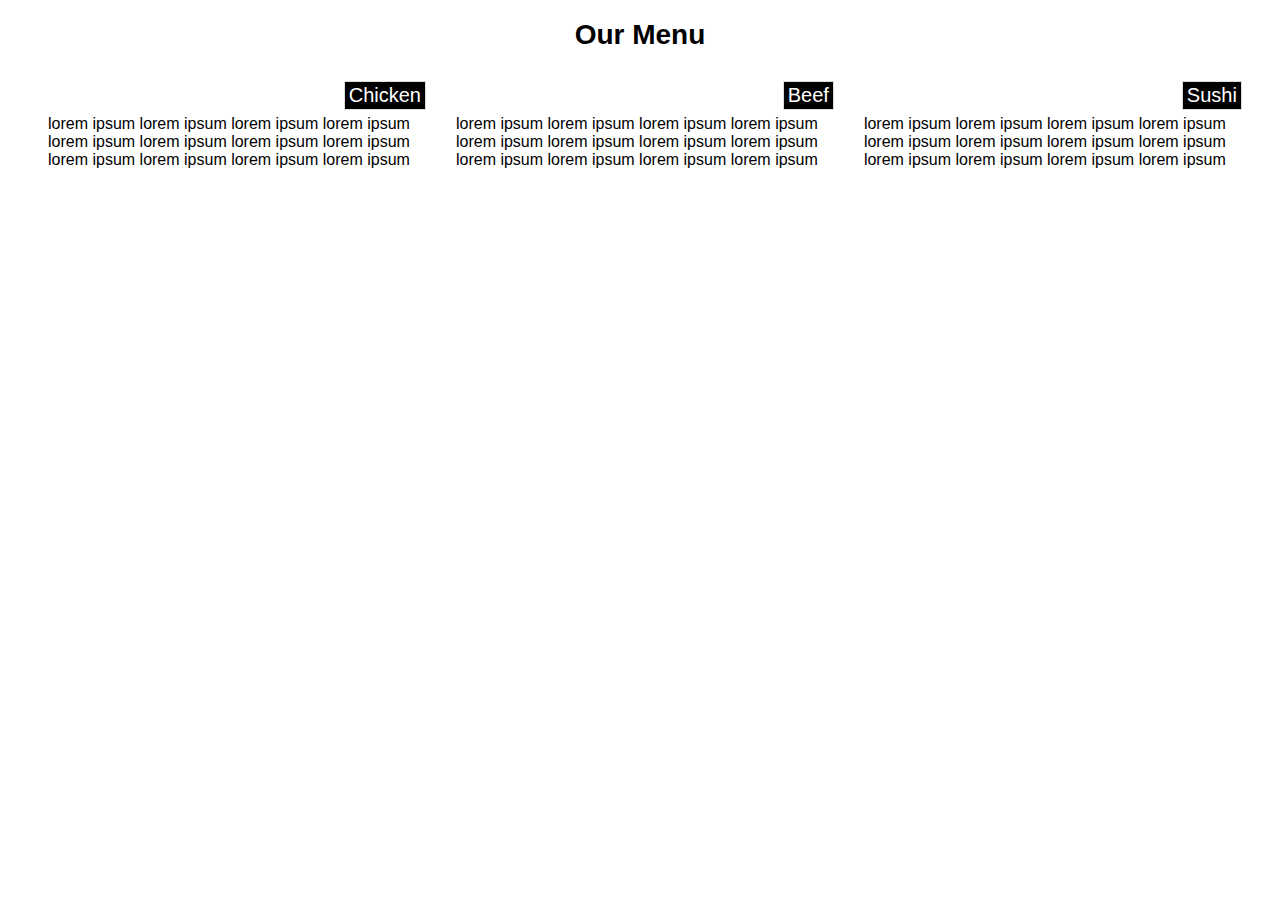
<file: Module 2/index.html>
<!DOCTYPE html>
<html>
<head>
	<meta charset="utf-8">
	<meta name="viewport" content="width=device-width, initial-scale=1">
	<title>Coursera WebDev Module 2</title>
	<link rel="stylesheet" href="css/styles.css">
</head>

<body>
	<header class="container">
		<h1>Our Menu</h1>
		<div class="row">
			<section class="col-lg-4 col-md-6 col-sm-12">
				<span class="title">Chicken</span>
				<p>lorem ipsum lorem ipsum lorem ipsum lorem ipsum lorem ipsum lorem ipsum lorem ipsum lorem ipsum lorem ipsum lorem ipsum lorem ipsum lorem ipsum</p>
			</section>
			<section class="col-lg-4 col-md-6 col-sm-12">
				<span class="title">Beef</span>
				<p>lorem ipsum lorem ipsum lorem ipsum lorem ipsum lorem ipsum lorem ipsum lorem ipsum lorem ipsum lorem ipsum lorem ipsum lorem ipsum lorem ipsum</p>
			</section>
			<section class="col-lg-4 col-md-6 col-sm-12 col-md-12">
				<span class="title">Sushi</span>
				<p>lorem ipsum lorem ipsum lorem ipsum lorem ipsum lorem ipsum lorem ipsum lorem ipsum lorem ipsum lorem ipsum lorem ipsum lorem ipsum lorem ipsum</p>
			</section>
		</div>
	</header>
</body>
</html>
</file>
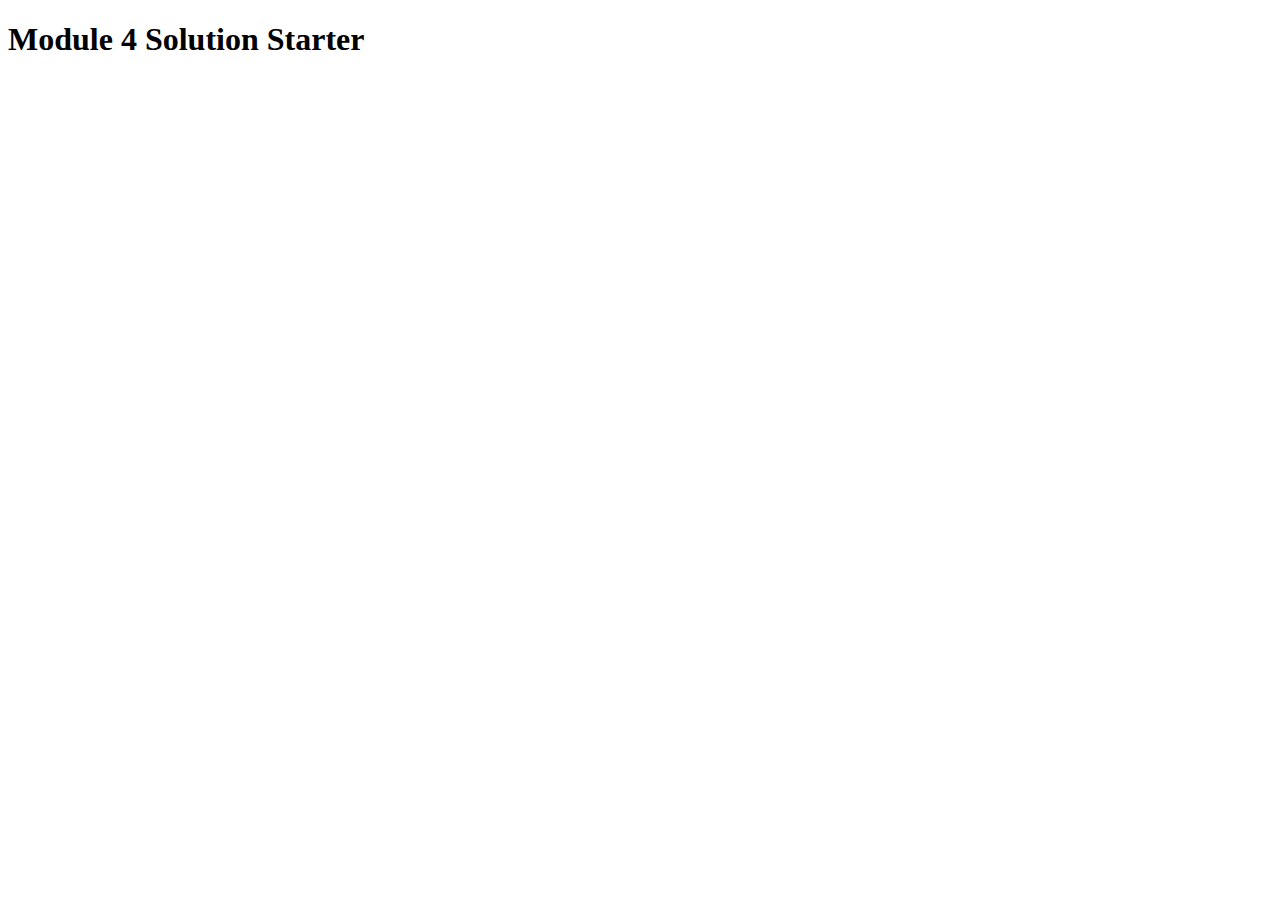
<file: Module4/index.html>
<!DOCTYPE html>
<html>
<head>
  <meta charset="utf-8">
  <title>Module 4 Solution Starter</title>
  <script>
    var names = []; // DO NOT REMOVE
  </script>
  <script src="SpeakHello.js"></script>
  <script src="SpeakGoodBye.js"></script>
  <script src="script.js"></script>
</head>
<body>
  <h1>Module 4 Solution Starter</h1>
</body>
</html>
</file>
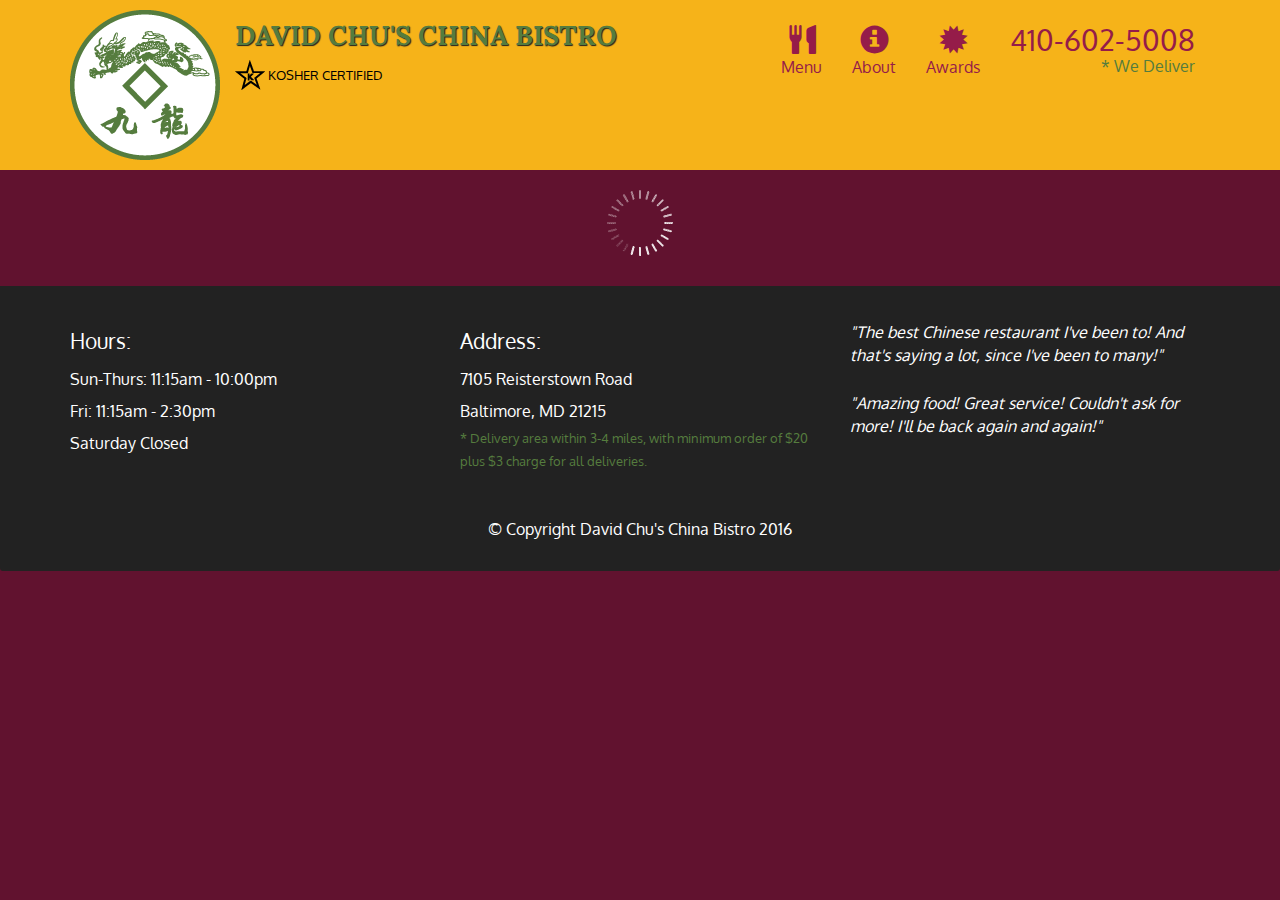
<file: Module5/index.html>
<!doctype html>
<html lang="en">
  <head>
    <meta charset="utf-8">
    <meta http-equiv="X-UA-Compatible" content="IE=edge">
    <meta name="viewport" content="width=device-width, initial-scale=1">
    <title>David Chu's China Bistro</title>
    <link rel="stylesheet" href="css/bootstrap.min.css">
    <link rel="stylesheet" href="css/styles.css">
    <link href='https://fonts.googleapis.com/css?family=Oxygen:400,300,700' rel='stylesheet' type='text/css'>
    <link href='https://fonts.googleapis.com/css?family=Lora' rel='stylesheet' type='text/css'>
  </head>
<body>
  <header>
    <nav id="header-nav" class="navbar navbar-default">
      <div class="container">
        <div class="navbar-header">
          <a href="index.html" class="pull-left visible-md visible-lg">
            <div id="logo-img" alt="Logo image"></div>
          </a>

          <div class="navbar-brand">
            <a href="index.html"><h1>David Chu's China Bistro</h1></a>
            <p>
              <img src="images/star-k-logo.png" alt="Kosher certification">
              <span>Kosher Certified</span>
            </p>
          </div>

          <button id="navbarToggle" type="button" class="navbar-toggle collapsed" data-toggle="collapse" data-target="#collapsable-nav" aria-expanded="false">
            <span class="sr-only">Toggle navigation</span>
            <span class="icon-bar"></span>
            <span class="icon-bar"></span>
            <span class="icon-bar"></span>
          </button>
        </div>
        
        <div id="collapsable-nav" class="collapse navbar-collapse">
           <ul id="nav-list" class="nav navbar-nav navbar-right">
            <li id="navHomeButton" class="visible-xs active">
              <a href="index.html">
                <span class="glyphicon glyphicon-home"></span> Home</a>
            </li>
            <li id="navMenuButton">
              <a href="#" onclick="$dc.loadMenuCategories();">
                <span class="glyphicon glyphicon-cutlery"></span><br class="hidden-xs"> Menu</a>
            </li>
            <li>
              <a href="#">
                <span class="glyphicon glyphicon-info-sign"></span><br class="hidden-xs"> About</a>
            </li>
            <li>
              <a href="#">
                <span class="glyphicon glyphicon-certificate"></span><br class="hidden-xs"> Awards</a>
            </li>
            <li id="phone" class="hidden-xs">
              <a href="tel:410-602-5008">
                <span>410-602-5008</span></a><div>* We Deliver</div>
            </li>
          </ul><!-- #nav-list -->
        </div><!-- .collapse .navbar-collapse -->
      </div><!-- .container -->
    </nav><!-- #header-nav -->
  </header>

  <div id="call-btn" class="visible-xs">
    <a class="btn" href="tel:410-602-5008">
    <span class="glyphicon glyphicon-earphone"></span>
    410-602-5008
    </a>
  </div>
  <div id="xs-deliver" class="text-center visible-xs">* We Deliver</div>

  <div id="main-content" class="container"></div>

  <footer class="panel-footer">
    <div class="container">
      <div class="row">
        <section id="hours" class="col-sm-4">
          <span>Hours:</span><br>
          Sun-Thurs: 11:15am - 10:00pm<br>
          Fri: 11:15am - 2:30pm<br>
          Saturday Closed
          <hr class="visible-xs">
        </section>
        <section id="address" class="col-sm-4">
          <span>Address:</span><br>
          7105 Reisterstown Road<br>
          Baltimore, MD 21215
          <p>* Delivery area within 3-4 miles, with minimum order of $20 plus $3 charge for all deliveries.</p>
          <hr class="visible-xs">
        </section>
        <section id="testimonials" class="col-sm-4">
          <p>"The best Chinese restaurant I've been to! And that's saying a lot, since I've been to many!"</p>
          <p>"Amazing food! Great service! Couldn't ask for more! I'll be back again and again!"</p>
        </section>
      </div>
      <div class="text-center">&copy; Copyright David Chu's China Bistro 2016</div>
    </div>
  </footer>

  <!-- jQuery (Bootstrap JS plugins depend on it) -->
  <script src="js/jquery-2.1.4.min.js"></script>
  <script src="js/bootstrap.min.js"></script>
  <script src="js/ajax-utils.js"></script>
  <script src="js/script.js"></script>
</body>
</html>
</file>
<file: Module 2/css/styles.css>
/********** Base styles **********/
* {
  box-sizing: border-box;
  font-family: Helvetica;
}
h1 {
  margin-bottom: 15px;
  text-align: center;
  font-size: 175%;
}


/* Simple Responsive Framework. */
.container {
	width: 100%;
	padding: 0px 15px;
}

.row {
  width: 100%;
  padding: 5px;
}

section {
	margin-bottom: 15px;
	padding: 10px;
}

section div {
	border: 1px solid #000;
	background-color: #ddd;
}

section .title {
	position: relative;
	float: right;
	font-size: 125%;
	border: 1px solid #ddd;
	background-color: #000;
	color: #fff;
	padding: 2px 4px;
}

section p {
	padding: 5px 10px;
	clear: right;
}

/********** For Desktop View **********/
@media (min-width: 992px) {
	.col-lg-4 {
		float: left;
		width: 33.33%;
	}
}

/********** For Tablet View **********/
@media (min-width: 768px) and (max-width: 991px) {
	.col-md-6 {
		float: left;
		width: 50%;
	}
	
	.col-md-12 {
		width: 100%;
	}
}

/********** For Mobile View **********/
@media max-width: 767px {
	.col-sm-12 {
		width: 100%;
	}
}
</file>
<file: Module5/css/styles.css>
body {
  font-size: 16px;
  color: #fff;
  background-color: #61122f;
  font-family: 'Oxygen', sans-serif;
}

/** HEADER **/
#header-nav {
  background-color: #f6b319;
  border-radius: 0;
  border: 0;
}

#logo-img {
  background: url('../images/restaurant-logo_large.png') no-repeat;
  width: 150px;
  height: 150px;
  margin: 10px 15px 10px 0;
}

.navbar-brand {
  padding-top: 25px;
}
.navbar-brand h1 { /* Restaurant name */
  font-family: 'Lora', serif;
  color: #557c3e;
  font-size: 1.5em;
  text-transform: uppercase;
  font-weight: bold;
  text-shadow: 1px 1px 1px #222;
  margin-top: 0;
  margin-bottom: 0;
  line-height: .75;
}
.navbar-brand a:hover, .navbar-brand a:focus {
  text-decoration: none;
}
.navbar-brand p { /* Kosher cert */
  color: #000;
  text-transform: uppercase;
  font-size: .7em;
  margin-top: 15px;
}
.navbar-brand p span { /* Star-K */
  vertical-align: middle;
}

#nav-list {
  margin-top: 10px;
}
#nav-list a {
  color: #951C49;
  text-align: center;
}
#nav-list a:hover {
  background: #E7E7E7;
}
#nav-list a span {
  font-size: 1.8em;
}

#phone {
  margin-top: 5px;
}
#phone a { /* Phone number */
  text-align: right;
  padding-bottom: 0;
}
#phone div { /* We Deliver */
  color: #557c3e;
  text-align: right;
  padding-right: 15px;
}

.navbar-header button.navbar-toggle, .navbar-header .icon-bar {
  border: 1px solid #61122f;
}
.navbar-header button.navbar-toggle {
  clear: both;
  margin-top: -30px;
}
/* END HEADER */

/* FOOTER */
.panel-footer {
  margin-top: 30px;
  padding-top: 35px;
  padding-bottom: 30px;
  background-color: #222;
  border-top: 0;
}
.panel-footer div.row {
  margin-bottom: 35px;
}
#hours, #address {
  line-height: 2;
}
#hours > span, #address > span {
  font-size: 1.3em;
}
#address p {
  color: #557c3e;
  font-size: .8em;
  line-height: 1.8;
}
#testimonials {
  font-style: italic;
}
#testimonials p:nth-child(2) {
  margin-top: 25px;
}
/* END FOOTER */



/* HOME PAGE */
.container .jumbotron {
  box-shadow: 0 0 50px #3F0C1F;
  border: 2px solid #3F0C1F;
}

#menu-tile, #specials-tile, #map-tile {
  height: 250px;
  width: 100%;
  margin-bottom: 15px;
  position: relative;
  border: 2px solid #3F0C1F;
  overflow: hidden;
}
#menu-tile:hover, #specials-tile:hover, #map-tile:hover {
  box-shadow: 0 1px 5px 1px #cccccc;
}
#menu-tile {
  background: url('../images/menu-tile.jpg') no-repeat;
  background-position: center;
}
#specials-tile {
  background: url('../images/specials-tile.jpg') no-repeat;
  background-position: center;
}
#menu-tile span, #specials-tile span, #map-tile span {
  position: absolute;
  bottom: 0;
  right: 0;
  width: 100%;
  text-align: center;
  font-size: 1.6em;
  text-transform: uppercase;
  background-color: #000;
  color: #fff;
  opacity: .8;
}
/* END HOME PAGE */

/* MENU CATEGORIES PAGE */
.category-tile { 
  position: relative;
  border: 2px solid #3F0C1F;
  overflow: hidden;
  width: 200px;
  height: 200px;
  margin: 0 auto 15px;
}
.category-tile span {
  position: absolute;
  bottom: 0;
  right: 0;
  width: 100%;
  text-align: center;
  font-size: 1.2em;
  text-transform: uppercase;
  background-color: #000;
  color: #fff;
  opacity: .8;
}
.category-tile:hover {
  box-shadow: 0 1px 5px 1px #cccccc;
}

#menu-categories-title + div {
  margin-bottom: 50px;
}
/* END MENU CATEGORIES PAGE */

/* SINGLE CATEGORY PAGE */
.menu-item-tile {
  margin-bottom: 25px;
}
.menu-item-tile hr {
  width: 80%;
}
.menu-item-tile .menu-item-price {
  font-size: 1.1em;
  text-align: right;
  margin-top: -15px;
  margin-right: -15px;
}
.menu-item-tile .menu-item-price span {
  font-size: .6em;
}
.menu-item-photo {
  position: relative;
  border: 2px solid #3F0C1F; 
  overflow: hidden;
  padding: 0;
  margin-right: -15px;
  margin-left: auto;
  margin-bottom: 20px;
  max-width: 250px;
}
.menu-item-photo div {
  position: absolute;
  bottom: 0;
  right: 0;
  width: 80px;
  background-color: #557c3e;
  text-align: center;
}
.menu-item-description {
  padding-right: 30px;
}
h3.menu-item-title {
  margin: 0 0 10px;
}
.menu-item-details {
  font-size: .9em;
  font-style: italic;
}
/* END SINGLE CATEGORY PAGE */


/********** Large devices only **********/
@media (min-width: 1200px) {
  .container .jumbotron {
    background: url('../images/jumbotron_1200.jpg') no-repeat;
    height: 675px;
  }
}

/********** Medium devices only **********/
@media (min-width: 992px) and (max-width: 1199px) {
  /* Header */
  #logo-img {
    background: url('../images/restaurant-logo_medium.png') no-repeat;
    width: 100px;
    height: 100px;
    margin: 5px 5px 5px 0;
  }
  /* End Header */

  /* Home Page */
  .container .jumbotron {
    background: url('../images/jumbotron_992.jpg') no-repeat;
    height: 558px;
  }
  /* End Home Page */
}

/********** Small devices only **********/
@media (min-width: 768px) and (max-width: 991px) {
  /* Home Page */
  .container .jumbotron {
    background: url('../images/jumbotron_768.jpg') no-repeat;
    height: 432px;
  }
  /* End Home Page */
}

/********** Extra small devices only **********/
@media (max-width: 767px) {
  /* Header */
  .navbar-brand {
    padding-top: 10px;
    height: 80px;
  }
  .navbar-brand h1 { /* Restaurant name */
    padding-top: 10px;
    font-size: 5vw; /* 1vw = 1% of viewport width */
  }
  .navbar-brand p { /* Kosher cert */
    font-size: .6em;
    margin-top: 12px;
  }
  .navbar-brand p img { /* Star-K */
    height: 20px;
  }

  #collapsable-nav a { /* Collapsed nav menu text */
    font-size: 1.2em;
  }
  #collapsable-nav a span { /* Collapsed nav menu glyph */
    font-size: 1em;
    margin-right: 5px;
  }

  #call-btn > a {
    font-size: 1.5em;
    display: block;
    margin: 0 20px;
    padding: 10px;
    border: 2px solid #fff;
    background-color: #f6b319;
    color: #951c49;
  }
  #xs-deliver {
    margin-top: 5px;
    font-size: .7em;
    letter-spacing: .1em;
    text-transform: uppercase;
  }
  /* End Header */

  /* Footer */
  .panel-footer section {
    margin-bottom: 30px;
    text-align: center;
  }
  .panel-footer section:nth-child(3) {
    margin-bottom: 0; /* margin already exists on the whole row */
  }
  .panel-footer section hr {
    width: 50%;
  }
  /* End Footer */

  /* Home Page */
  .container .jumbotron {
    margin-top: 30px;
    padding: 0;
  }
  #menu-tile, #specials-tile {
    width: 360px;
    margin: 0 auto 15px;
  }

  .menu-item-photo {
    margin-right: auto;
  }
  .menu-item-tile .menu-item-price {
    text-align: center;
  }
  .menu-item-description {
    text-align: center;;
  }
}


/********** Super extra small devices Only :-) (e.g., iPhone 4) **********/
@media (max-width: 479px) {
  /* Header */
  .navbar-brand h1 { /* Restaurant name */
    padding-top: 5px;
    font-size: 6vw;
  }
  /* End Header */
  
  /* Home page */
  #menu-tile, #specials-tile {
    width: 280px;
    margin: 0 auto 15px;
  }

  .col-xxs-12 {
    position: relative;
    min-height: 1px;
    padding-right: 15px;
    padding-left: 15px;
    float: left;
    width: 100%;
  }
}
</file>
